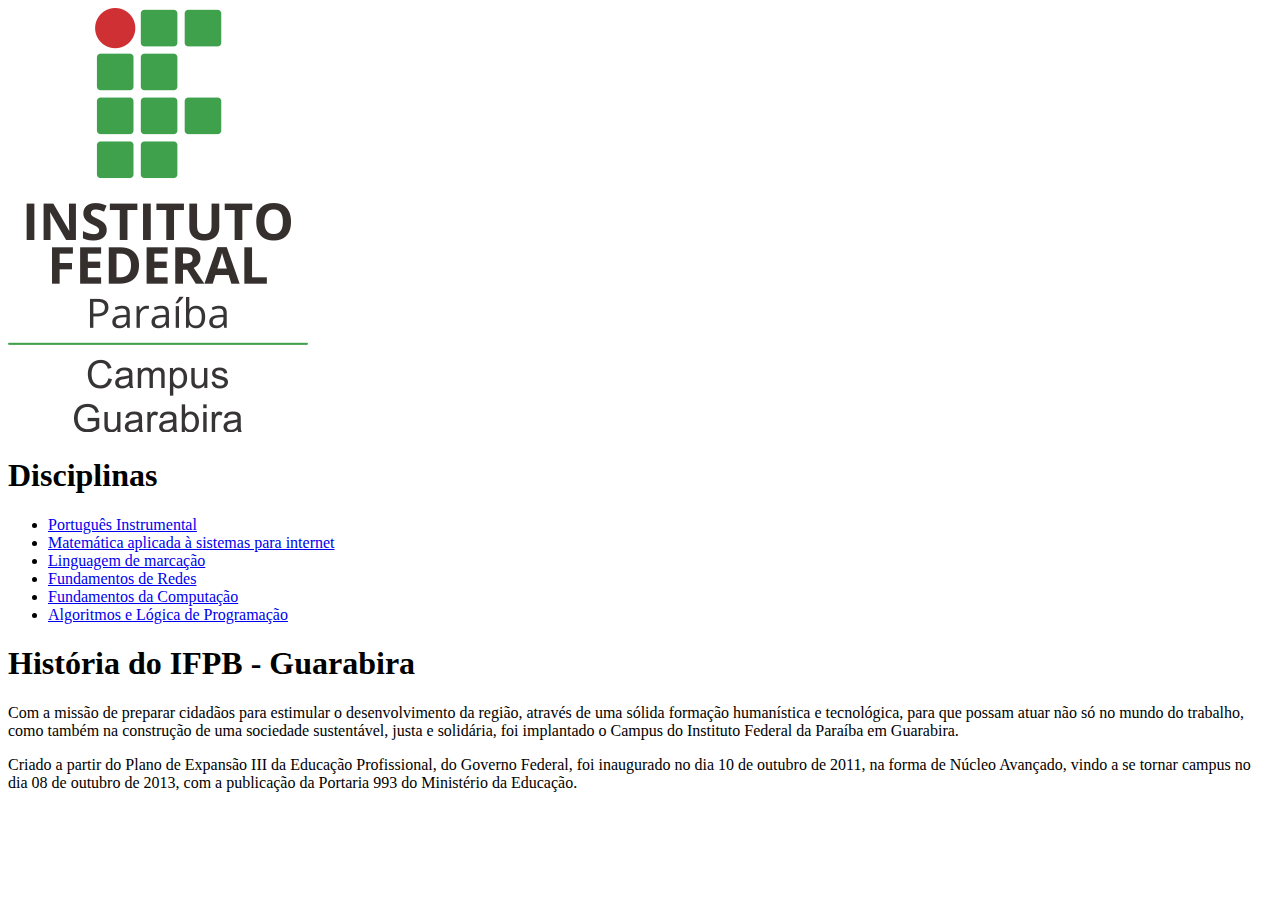
<file: basic-html/index.html>
<!DOCTYPE html>
<html lang="en">
<head>
  <meta charset="UTF-8">
  <meta http-equiv="X-UA-Compatible" content="IE=edge">
  <meta name="viewport" content="width=device-width, initial-scale=1.0">
  <title>Primeira Atividade</title>
</head>
<body>
  <img src="./images/campus-guarabira.png" alt="image of IFPB" title="image of IFPB">
  <h1>Disciplinas</h1>
  <ul>
    <li><a href="https://estudante.ifpb.edu.br/media/cursos/231/disciplina/Plano_da_disciplina_-_Portugu%C3%AAs_Instrumental_-_TSI.pdf" target="_BLANK">
      Português Instrumental
    </a></li>
    <li><a href="https://estudante.ifpb.edu.br/media/cursos/231/disciplina/Plano_da_disciplina_-_Matem%C3%A1tica_aplicada_a_SI_-_TSI.pdf" target="_BLANK">
      Matemática aplicada à sistemas para internet
    </a></li>
    <li><a href="https://estudante.ifpb.edu.br/media/cursos/231/disciplina/Plano_da_disciplina_-_Linguagens_de_Marca%C3%A7%C3%A3o_-_TSI.pdf" target="_BLANK">
      Linguagem de marcação
    </a></li>
    <li><a href="https://estudante.ifpb.edu.br/media/cursos/231/disciplina/Plano_da_disciplina_-_Fundamentos_de_Redes_de_Computadores_-_TSI.pdf" target="_BLANK">
      Fundamentos de Redes
    </a></li>
    <li><a href="https://estudante.ifpb.edu.br/media/cursos/231/disciplina/Plano_da_disciplina_-_Fundamentos_da_Computa%C3%A7%C3%A3o_-_TSI.pdf" target="_BLANK">
      Fundamentos da Computação
    </a></li>
    <li><a href="https://estudante.ifpb.edu.br/media/cursos/231/disciplina/Plano_da_disciplina_-_Algoritmos_e_L%C3%B3gica_de_Programa%C3%A7%C3%A3o_-_TSI.pdf" target="_BLANK">
      Algoritmos e Lógica de Programação
    </a></li>
  </ul>
  <h1>História do IFPB - Guarabira</h1>
  <p>
    Com a missão de preparar cidadãos para estimular o desenvolvimento da região, 
    através de uma sólida formação humanística e tecnológica, para que possam atuar 
    não só no mundo do trabalho, como também na construção de uma sociedade 
    sustentável, justa e solidária, foi implantado o Campus do Instituto Federal 
    da Paraíba em Guarabira.
  </p>
  <p>
    Criado a partir do Plano de Expansão III da Educação Profissional, do Governo 
    Federal, foi inaugurado no dia 10 de outubro de 2011, na forma de Núcleo Avançado, 
    vindo a se tornar campus no dia 08 de outubro de 2013, com a publicação da 
    Portaria 993 do Ministério da Educação.
  </p>
</body>
</html>
</file>
